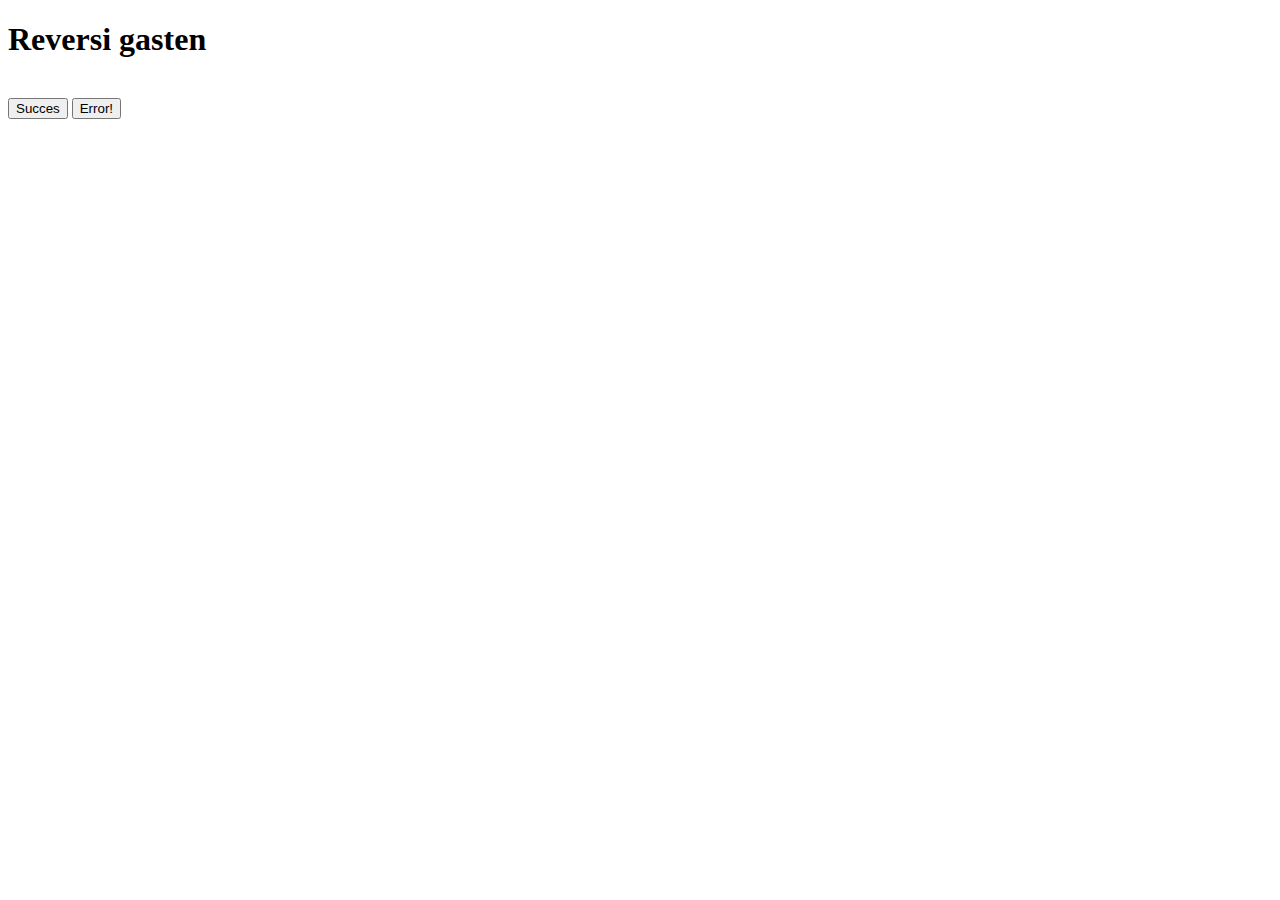
<file: index.html>
<!doctype html>
<html lang="en">
  <head>
    <!-- Required meta tags -->
    <meta charset="utf-8">
    <meta name="viewport" content="width=device-width, initial-scale=1">

    <!-- Bootstrap CSS -->
    <link href="https://cdn.jsdelivr.net/npm/bootstrap@5.0.0-beta2/dist/css/bootstrap.min.css" rel="stylesheet" integrity="sha384-BmbxuPwQa2lc/FVzBcNJ7UAyJxM6wuqIj61tLrc4wSX0szH/Ev+nYRRuWlolflfl" crossorigin="anonymous">

    <!-- Own CSS-->
    <link rel ="stylesheet" href="src/css/style.css">

    <!-- Bootstrap en jQuery javascript -->
    <script src="https://cdn.jsdelivr.net/npm/bootstrap@5.0.0-beta2/dist/js/bootstrap.bundle.min.js" integrity="sha384-b5kHyXgcpbZJO/tY9Ul7kGkf1S0CWuKcCD38l8YkeH8z8QjE0GmW1gYU5S9FOnJ0" crossorigin="anonymous"></script>
    <script src="https://ajax.googleapis.com/ajax/libs/jquery/3.5.1/jquery.min.js"></script>
    <!-- Game Modules -->
    <script src="src/js/modules/Game.js"></script>
    <script src="src/js/modules/Game.Reversi.js"></script>
    <script src="src/js/modules/Game.Model.js"></script>
    <script src="src/js/modules/Game.Data.js"></script>
    <!-- Widgets -->
    <script src="src/js/script/feedbackWidget.js"></script>

    <title>Hello, world!</title>
  </head>
  <body>


    <h1>Reversi gasten</h1>
    <div class="feedback-widget" id="success"></div>
    <br><button class="btn btn-success">Succes</button>
    <button class="btn btn-danger">Error!</button>

    <script>
      $(() => {
        console.log( "ready!" );   
        var fw = new feedbackWidget('feedback-widget');

         $(".btn-success").on("click", function(){
          fw.show('hey lekker pikkie','success');
        });
        $(".btn-danger").on("click", function(){
          fw.show('Nee he!','error');
        });
      });
    </script>


    
  </body>
</html>
</file>
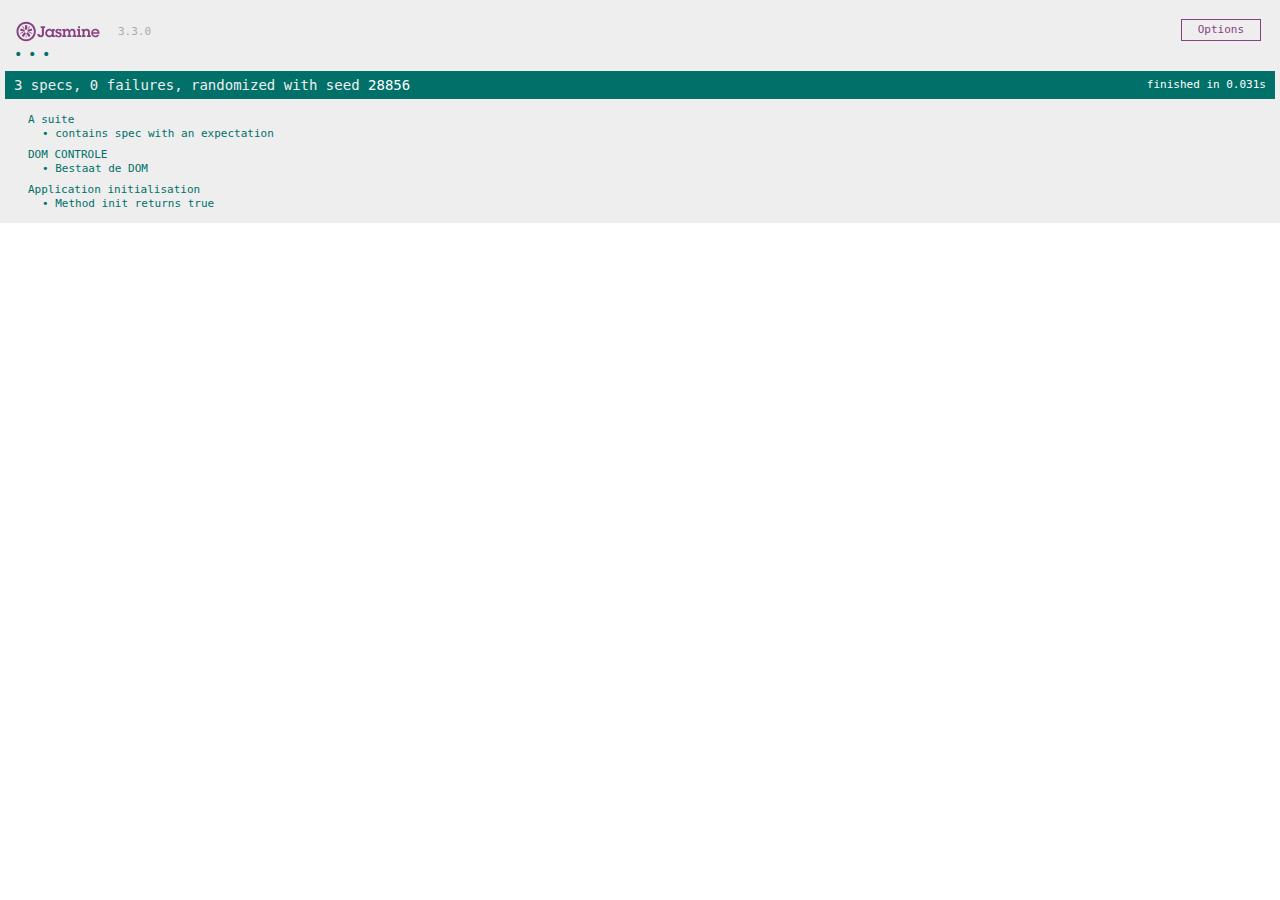
<file: test/index.html>
<html>
<head>
<link rel="shortcut icon" type="image/png" href="jasmine/lib/jasmine/jasmine_favicon.png">
<link rel="stylesheet" type="text/css" href="jasmine/lib/jasmine/jasmine.css">

<script type="text/javascript" src="jasmine/lib/jasmine/jasmine.js"></script>
<script type="text/javascript" src="jasmine/lib/jasmine/jasmine-html.js"></script>
<script type="text/javascript" src="jasmine/lib/jasmine/boot.js"></script>
<script type="text/javascript" src="app.js"></script>
<script src="https://ajax.googleapis.com/ajax/libs/jquery/3.5.1/jquery.min.js"></script>
<script type="text/javascript" src="../src/js/script/feedbackWidget.js"></script>
</head>
<body>

<script>
  beforeAll(function(done){
    $(function(){
      done();
      
    });
  });

describe("A suite", function() {
  it("contains spec with an expectation", function() {
    expect(true).toBe(true);
  });
});

describe("Application initialisation", function() {
  it("Method init returns true", function() {
  	const result = myApp.init();
    expect(result).toBe(true);
  });
});

describe("DOM CONTROLE", function() {
  it("Bestaat de DOM", function() {
    var fw = new feedbackWidget('feedback-widget');
     expect(fw.elementId).toBeDefined();
  });

});




</script>


</body>
</html>
</file>
<file: src/css/style.css>
.hidden {
    display:none;
}
.feedback-widget{
    background-color:grey;
    width:100%;
     height:5%;
     text-align:center;
}
.success {
    background-color: rgb(101, 170, 73);
}
.error {
    background-color: rgb(218, 73, 73);
}
</file>
<file: test/jasmine/lib/jasmine/jasmine.css>
@charset "UTF-8";
body { overflow-y: scroll; }

.jasmine_html-reporter { background-color: #eee; padding: 5px; margin: -8px; font-size: 11px; font-family: Monaco, "Lucida Console", monospace; line-height: 14px; color: #333; }
.jasmine_html-reporter a { text-decoration: none; }
.jasmine_html-reporter a:hover { text-decoration: underline; }
.jasmine_html-reporter p, .jasmine_html-reporter h1, .jasmine_html-reporter h2, .jasmine_html-reporter h3, .jasmine_html-reporter h4, .jasmine_html-reporter h5, .jasmine_html-reporter h6 { margin: 0; line-height: 14px; }
.jasmine_html-reporter .jasmine-banner, .jasmine_html-reporter .jasmine-symbol-summary, .jasmine_html-reporter .jasmine-summary, .jasmine_html-reporter .jasmine-result-message, .jasmine_html-reporter .jasmine-spec .jasmine-description, .jasmine_html-reporter .jasmine-spec-detail .jasmine-description, .jasmine_html-reporter .jasmine-alert .jasmine-bar, .jasmine_html-reporter .jasmine-stack-trace { padding-left: 9px; padding-right: 9px; }
.jasmine_html-reporter .jasmine-banner { position: relative; }
.jasmine_html-reporter .jasmine-banner .jasmine-title { background: url('[data-uri]') no-repeat; background: url('[data-uri]') no-repeat, none; -moz-background-size: 100%; -o-background-size: 100%; -webkit-background-size: 100%; background-size: 100%; display: block; float: left; width: 90px; height: 25px; }
.jasmine_html-reporter .jasmine-banner .jasmine-version { margin-left: 14px; position: relative; top: 6px; }
.jasmine_html-reporter #jasmine_content { position: fixed; right: 100%; }
.jasmine_html-reporter .jasmine-version { color: #aaa; }
.jasmine_html-reporter .jasmine-banner { margin-top: 14px; }
.jasmine_html-reporter .jasmine-duration { color: #fff; float: right; line-height: 28px; padding-right: 9px; }
.jasmine_html-reporter .jasmine-symbol-summary { overflow: hidden; *zoom: 1; margin: 14px 0; }
.jasmine_html-reporter .jasmine-symbol-summary li { display: inline-block; height: 10px; width: 14px; font-size: 16px; }
.jasmine_html-reporter .jasmine-symbol-summary li.jasmine-passed { font-size: 14px; }
.jasmine_html-reporter .jasmine-symbol-summary li.jasmine-passed:before { color: #007069; content: "•"; }
.jasmine_html-reporter .jasmine-symbol-summary li.jasmine-failed { line-height: 9px; }
.jasmine_html-reporter .jasmine-symbol-summary li.jasmine-failed:before { color: #ca3a11; content: "×"; font-weight: bold; margin-left: -1px; }
.jasmine_html-reporter .jasmine-symbol-summary li.jasmine-excluded { font-size: 14px; }
.jasmine_html-reporter .jasmine-symbol-summary li.jasmine-excluded:before { color: #bababa; content: "•"; }
.jasmine_html-reporter .jasmine-symbol-summary li.jasmine-excluded-no-display { font-size: 14px; display: none; }
.jasmine_html-reporter .jasmine-symbol-summary li.jasmine-pending { line-height: 17px; }
.jasmine_html-reporter .jasmine-symbol-summary li.jasmine-pending:before { color: #ba9d37; content: "*"; }
.jasmine_html-reporter .jasmine-symbol-summary li.jasmine-empty { font-size: 14px; }
.jasmine_html-reporter .jasmine-symbol-summary li.jasmine-empty:before { color: #ba9d37; content: "•"; }
.jasmine_html-reporter .jasmine-run-options { float: right; margin-right: 5px; border: 1px solid #8a4182; color: #8a4182; position: relative; line-height: 20px; }
.jasmine_html-reporter .jasmine-run-options .jasmine-trigger { cursor: pointer; padding: 8px 16px; }
.jasmine_html-reporter .jasmine-run-options .jasmine-payload { position: absolute; display: none; right: -1px; border: 1px solid #8a4182; background-color: #eee; white-space: nowrap; padding: 4px 8px; }
.jasmine_html-reporter .jasmine-run-options .jasmine-payload.jasmine-open { display: block; }
.jasmine_html-reporter .jasmine-bar { line-height: 28px; font-size: 14px; display: block; color: #eee; }
.jasmine_html-reporter .jasmine-bar.jasmine-failed, .jasmine_html-reporter .jasmine-bar.jasmine-errored { background-color: #ca3a11; border-bottom: 1px solid #eee; }
.jasmine_html-reporter .jasmine-bar.jasmine-passed { background-color: #007069; }
.jasmine_html-reporter .jasmine-bar.jasmine-incomplete { background-color: #bababa; }
.jasmine_html-reporter .jasmine-bar.jasmine-skipped { background-color: #bababa; }
.jasmine_html-reporter .jasmine-bar.jasmine-warning { background-color: #ba9d37; color: #333; }
.jasmine_html-reporter .jasmine-bar.jasmine-menu { background-color: #fff; color: #aaa; }
.jasmine_html-reporter .jasmine-bar.jasmine-menu a { color: #333; }
.jasmine_html-reporter .jasmine-bar a { color: white; }
.jasmine_html-reporter.jasmine-spec-list .jasmine-bar.jasmine-menu.jasmine-failure-list, .jasmine_html-reporter.jasmine-spec-list .jasmine-results .jasmine-failures { display: none; }
.jasmine_html-reporter.jasmine-failure-list .jasmine-bar.jasmine-menu.jasmine-spec-list, .jasmine_html-reporter.jasmine-failure-list .jasmine-summary { display: none; }
.jasmine_html-reporter .jasmine-results { margin-top: 14px; }
.jasmine_html-reporter .jasmine-summary { margin-top: 14px; }
.jasmine_html-reporter .jasmine-summary ul { list-style-type: none; margin-left: 14px; padding-top: 0; padding-left: 0; }
.jasmine_html-reporter .jasmine-summary ul.jasmine-suite { margin-top: 7px; margin-bottom: 7px; }
.jasmine_html-reporter .jasmine-summary li.jasmine-passed a { color: #007069; }
.jasmine_html-reporter .jasmine-summary li.jasmine-failed a { color: #ca3a11; }
.jasmine_html-reporter .jasmine-summary li.jasmine-empty a { color: #ba9d37; }
.jasmine_html-reporter .jasmine-summary li.jasmine-pending a { color: #ba9d37; }
.jasmine_html-reporter .jasmine-summary li.jasmine-excluded a { color: #bababa; }
.jasmine_html-reporter .jasmine-specs li.jasmine-passed a:before { content: "• "; }
.jasmine_html-reporter .jasmine-specs li.jasmine-failed a:before { content: "× "; }
.jasmine_html-reporter .jasmine-specs li.jasmine-empty a:before { content: "* "; }
.jasmine_html-reporter .jasmine-specs li.jasmine-pending a:before { content: "• "; }
.jasmine_html-reporter .jasmine-specs li.jasmine-excluded a:before { content: "• "; }
.jasmine_html-reporter .jasmine-description + .jasmine-suite { margin-top: 0; }
.jasmine_html-reporter .jasmine-suite { margin-top: 14px; }
.jasmine_html-reporter .jasmine-suite a { color: #333; }
.jasmine_html-reporter .jasmine-failures .jasmine-spec-detail { margin-bottom: 28px; }
.jasmine_html-reporter .jasmine-failures .jasmine-spec-detail .jasmine-description { background-color: #ca3a11; color: white; }
.jasmine_html-reporter .jasmine-failures .jasmine-spec-detail .jasmine-description a { color: white; }
.jasmine_html-reporter .jasmine-result-message { padding-top: 14px; color: #333; white-space: pre-wrap; }
.jasmine_html-reporter .jasmine-result-message span.jasmine-result { display: block; }
.jasmine_html-reporter .jasmine-stack-trace { margin: 5px 0 0 0; max-height: 224px; overflow: auto; line-height: 18px; color: #666; border: 1px solid #ddd; background: white; white-space: pre; }
</file>
